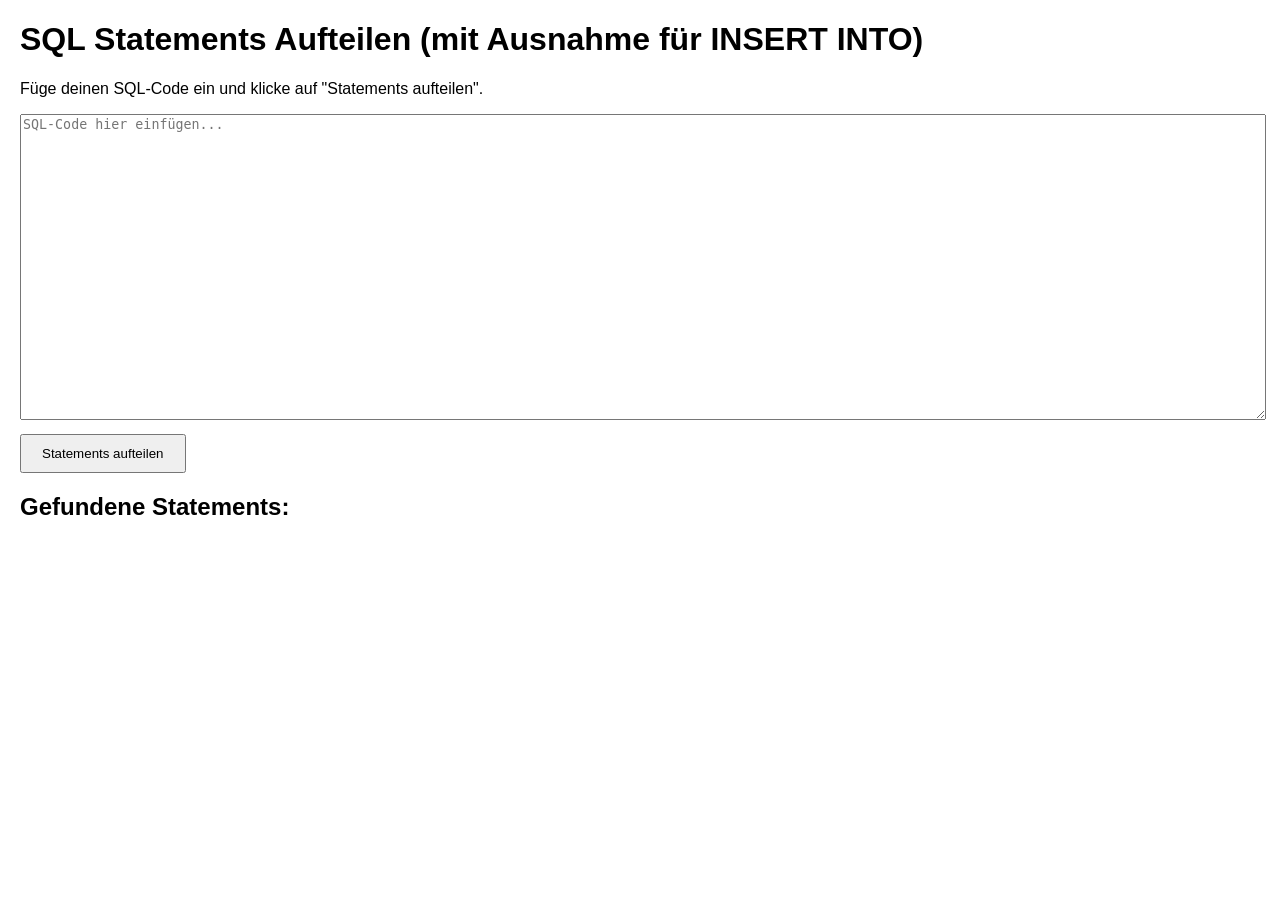
<file: Deadboard UI/test3.html>
<!DOCTYPE html>
<html lang="de">
<head>
    <meta charset="UTF-8">
    <meta name="viewport" content="width=device-width, initial-scale=1.0">
    <title>SQL Statements Aufteilen</title>
    <style>
        body {
            font-family: Arial, sans-serif;
            margin: 20px;
        }

        textarea {
            width: 100%;
            height: 300px;
            margin-bottom: 10px;
        }

        button {
            padding: 10px 20px;
            cursor: pointer;
        }

        ul {
            margin-top: 20px;
            padding: 0;
            list-style: none;
        }

        li {
            background: #f9f9f9;
            border: 1px solid #ddd;
            margin-bottom: 5px;
            padding: 10px;
            white-space: pre-wrap;
        }
    </style>
</head>
<body>
    <h1>SQL Statements Aufteilen (mit Ausnahme für INSERT INTO)</h1>
    <p>Füge deinen SQL-Code ein und klicke auf "Statements aufteilen".</p>
    <textarea id="sqlInput" placeholder="SQL-Code hier einfügen..."></textarea><br>
    <button id="splitButton">Statements aufteilen</button>

    <h2>Gefundene Statements:</h2>
    <ul id="outputList"></ul>

    <script>
        // Liste gängiger Start-Keywords
        const startKeywords = ['WITH', 'INSERT', 'UPDATE', 'DELETE', 'SELECT', 'CREATE', 'ALTER', 'DROP', 'TRUNCATE', 'MERGE', 'REPLACE'];

        function splitSqlStatements(sql) {
            const lines = sql.split('\n');
            let statements = [];
            let currentStatement = [];
            let inStatement = false;
            let insideInsertInto = false; // Flag für Ausnahme bei INSERT INTO

            for (let i = 0; i < lines.length; i++) {
                const line = lines[i];
                const trimmed = line.trim();

                // Leere Zeilen am Anfang ignorieren, wenn kein Statement läuft
                if (!trimmed && !inStatement) {
                    continue;
                }

                const upperLine = trimmed.toUpperCase();
                const lineStartsWithKeyword = startKeywords.some(kw => upperLine.startsWith(kw));

                // Beginnt ein neues Statement
                if (!inStatement && lineStartsWithKeyword) {
                    inStatement = true;

                    // Ausnahme: Beginnt mit INSERT INTO
                    if (upperLine.startsWith('INSERT INTO')) {
                        insideInsertInto = true;
                    }

                    currentStatement = [line];
                } else if (inStatement) {
                    // Wir sind in einem laufenden Statement

                    // Prüfen auf Semikolon: beendet Statement
                    if (trimmed.endsWith(';')) {
                        currentStatement.push(line);
                        statements.push(currentStatement.join('\n').trim());
                        currentStatement = [];
                        inStatement = false;
                        insideInsertInto = false; // INSERT INTO beendet
                    } else {
                        // Wenn wir in einem INSERT INTO sind, ignorieren wir Start-Keywords wie SELECT
                        if (insideInsertInto) {
                            currentStatement.push(line);
                        } else {
                            // Prüfen, ob nächste Zeile ein neues Start-Keyword ist
                            if (i + 1 < lines.length) {
                                const nextLine = lines[i + 1].trim().toUpperCase();
                                const nextLineStartsKeyword = startKeywords.some(kw => nextLine.startsWith(kw));
                                if (nextLineStartsKeyword) {
                                    // Aktuelles Statement beenden
                                    currentStatement.push(line);
                                    statements.push(currentStatement.join('\n').trim());
                                    currentStatement = [];
                                    inStatement = false;
                                    insideInsertInto = false;
                                } else {
                                    // Sonst Zeile einfach hinzufügen
                                    currentStatement.push(line);
                                }
                            } else {
                                // Letzte Zeile im Code
                                currentStatement.push(line);
                            }
                        }
                    }
                }
            }

            // Falls am Ende noch ein offenes Statement existiert
            if (inStatement && currentStatement.length > 0) {
                statements.push(currentStatement.join('\n').trim());
            }

            // Leere Statements entfernen
            return statements.filter(s => s.length > 0);
        }

        document.getElementById("splitButton").addEventListener("click", () => {
            const sqlInput = document.getElementById("sqlInput").value;
            const statements = splitSqlStatements(sqlInput);

            const outputList = document.getElementById("outputList");
            outputList.innerHTML = "";

            if (statements.length === 0) {
                const li = document.createElement("li");
                li.textContent = "Keine gültigen Statements gefunden.";
                outputList.appendChild(li);
            } else {
                statements.forEach((stmt, index) => {
                    const li = document.createElement("li");
                    li.textContent = `Statement ${index + 1}:\n${stmt}`;
                    outputList.appendChild(li);
                });
            }

            console.log(`Gefundene Statements: ${statements.length}`);
        });
    </script>
</body>
</html>
</file>
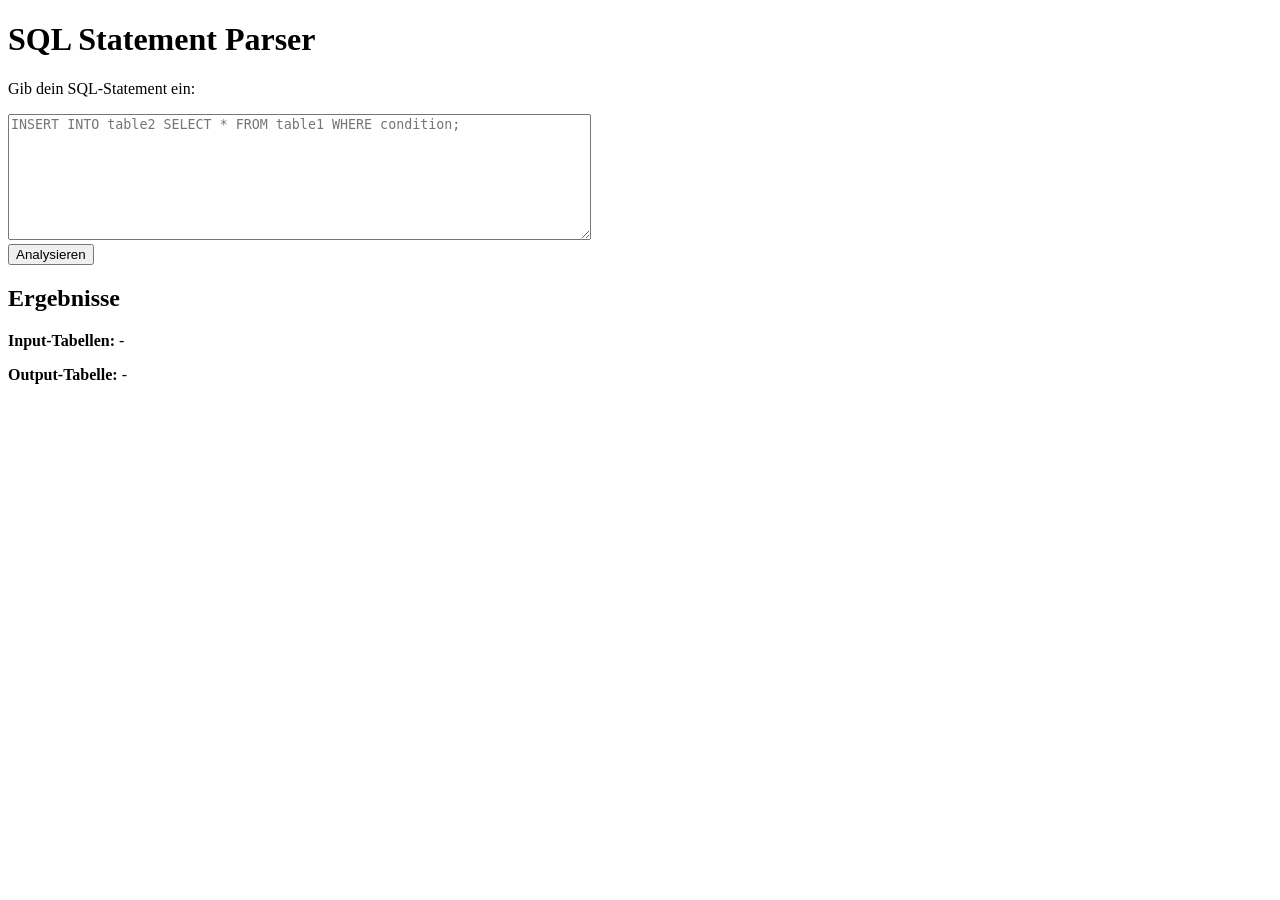
<file: Deadboard UI/Dashboard UI/detectSQLInputOutput.html>
<!DOCTYPE html>
<html lang="en">
<head>
    <meta charset="UTF-8">
    <meta name="viewport" content="width=device-width, initial-scale=1.0">
    <title>SQL Parser with Input and Output Tables</title>
</head>
<body>
    <h1>SQL Statement Parser</h1>
    <p>Gib dein SQL-Statement ein:</p>
    <textarea id="sqlInput" rows="8" cols="70" placeholder="INSERT INTO table2 SELECT * FROM table1 WHERE condition;"></textarea>
    <br>
    <button onclick="parseSQL()">Analysieren</button>
    <h2>Ergebnisse</h2>
    <p><strong>Input-Tabellen:</strong> <span id="inputTables">-</span></p>
    <p><strong>Output-Tabelle:</strong> <span id="outputTable">-</span></p>
    <script src="detectSQLInputOutput.js"></script>
    <script>
        //const sql = document.getElementById('sqlInput').value;
        sql5 = "select * from table"
        sql4 = "INSERT INTO table2 SELECT * FROM table1 WHERE condition;"
        sql2 = `UPDATE orders2
SET orders.total_price = orders.total_price + discounts.discount_amount
FROM orders
INNER JOIN discounts
ON orders.customer_id = discounts.customer_id
WHERE orders.order_date > '2024-01-01' AND discounts.is_active = true;
`;

sql2 = "Delete from table where id='2'"
 // Funktion zum direkten Loggen in der Konsole
 function parseSQL() {
            const sql = document.getElementById('sqlInput').value;
            const results = getInputAndOutputTablesForMultiple(sql);

            results.forEach((result, index) => {
                console.log(`STATEMENT ${index + 1}`);
                console.log("INPUT: " + (result.inputTables.join(', ') || "Nicht gefunden"));
                console.log("OUTPUT: " + result.outputTable);
            });
        }
       
    </script>
</body>
</html>

<script src="detectSQLInputOutput.js"></script>
</file>
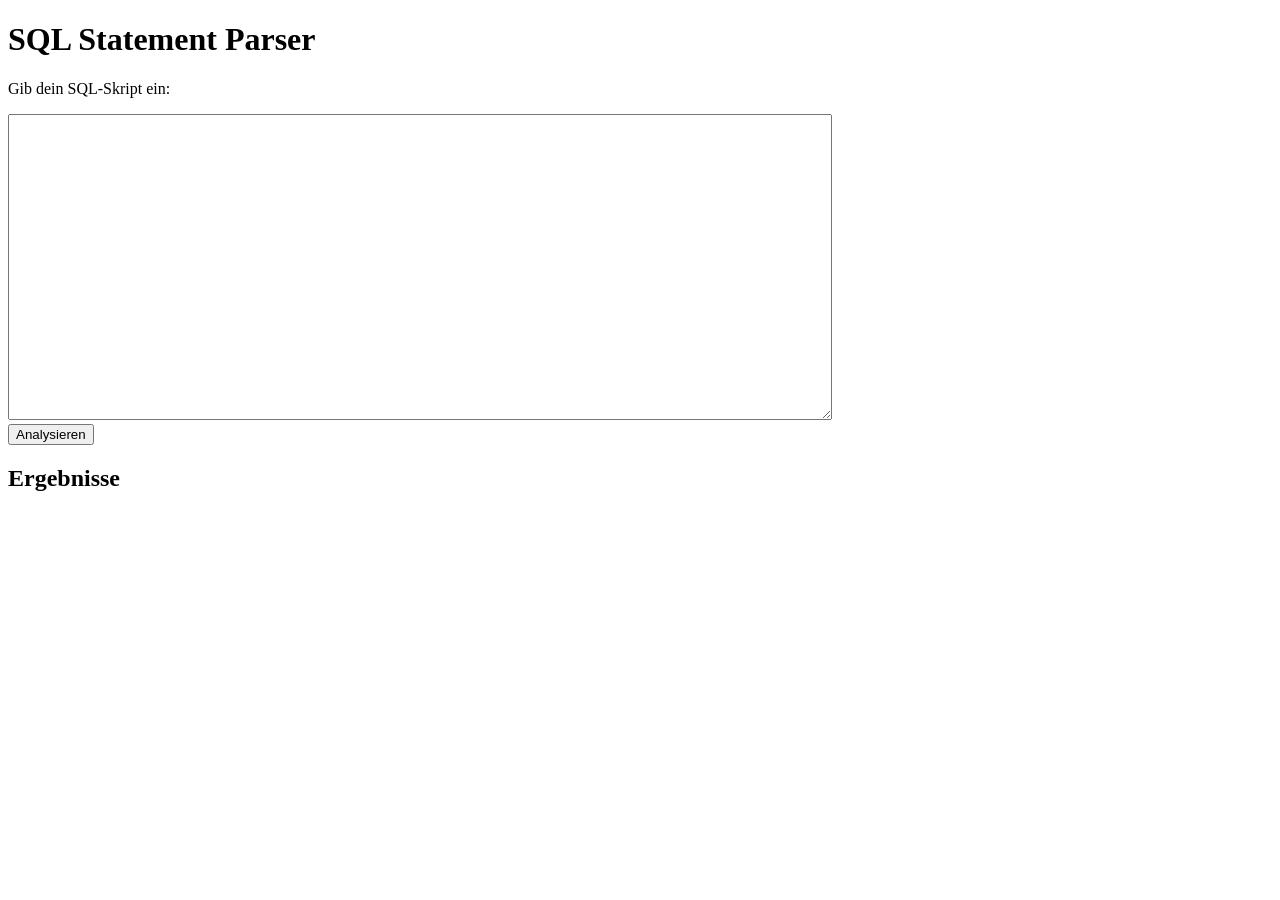
<file: Deadboard UI/Dashboard UI/test2.html>
<!DOCTYPE html>
<html lang="en">
<head>
    <meta charset="UTF-8">
    <meta name="viewport" content="width=device-width, initial-scale=1.0">
    <title>SQL Parser</title>
</head>
<body>
    <h1>SQL Statement Parser</h1>
    <p>Gib dein SQL-Skript ein:</p>
    <textarea id="sqlInput" rows="20" cols="100"></textarea>
    <br>
    <button onclick="parseSQL()">Analysieren</button>
    <h2>Ergebnisse</h2>
    <div id="results"></div>

    <script src="test.js">
        // Hier den JavaScript-Code einfügen
    </script>
</body>
</html>
</file>
